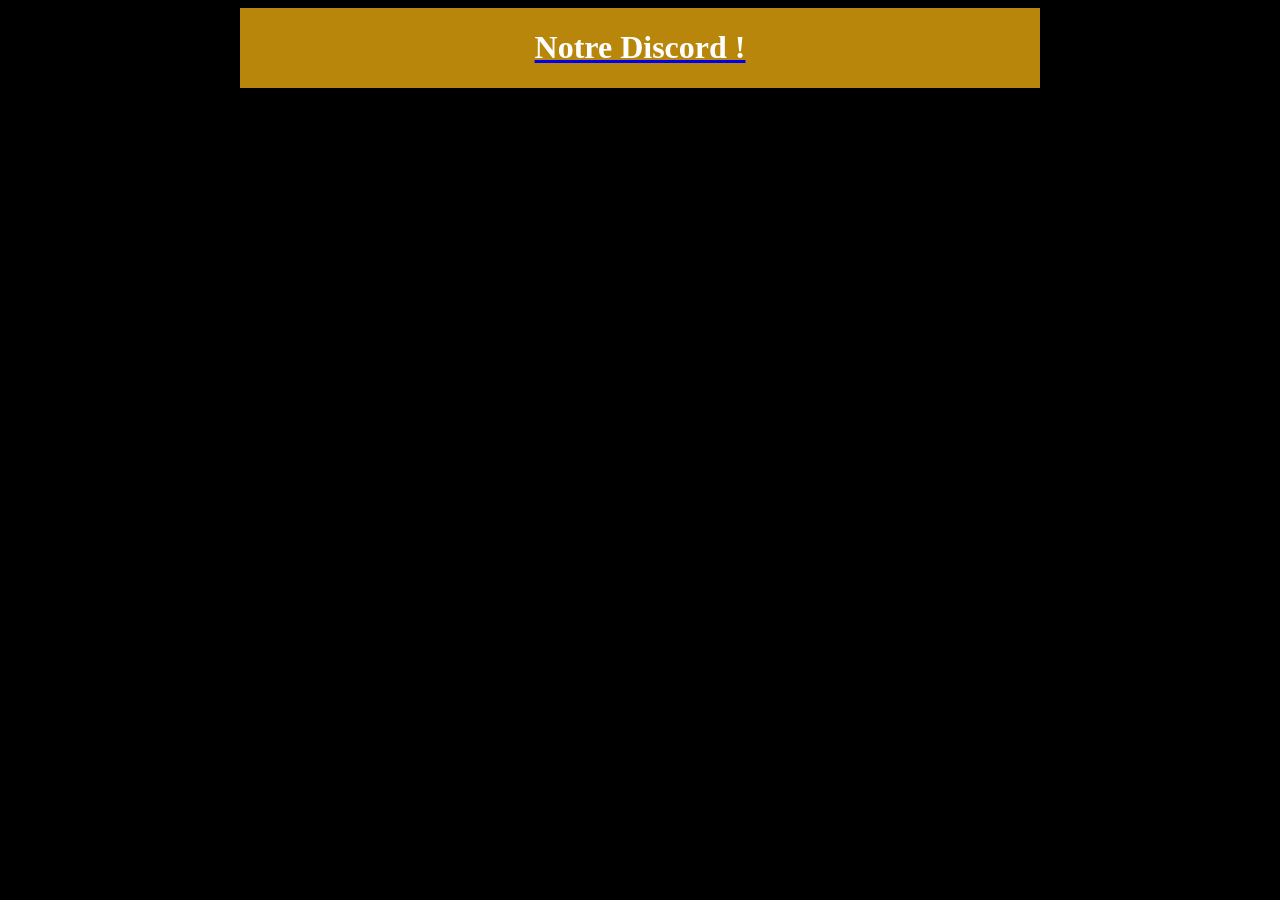
<file: LowPix1.html>
<!DOCTYPE html>

<html>
	<head>
		<meta charset="utf-8">
		<title>LowPix>=</title>
		<link rel="stylesheet" href="style.css">
	</head>

	<body>
		
		<div id="LowerPix">

			<a href="https://discord.gg/QFcKTp82Qt"><h1> Notre Discord !</h1></a>


		</div>



	</body>

</html>
</file>
<file: style.css>
h1
{
	color: white;
}

body
{
	background-color: black;
}

#LowerPix
{

	width: 800px;
	margin:0 auto;
	background-color: darkgoldenrod;
	text-align: center;
	align-content: center;
}

ul li
{
	list-style-type: none;
}

p{
	color: black;
	font-family: "h2", "h1", sans-serif;
}
</file>
